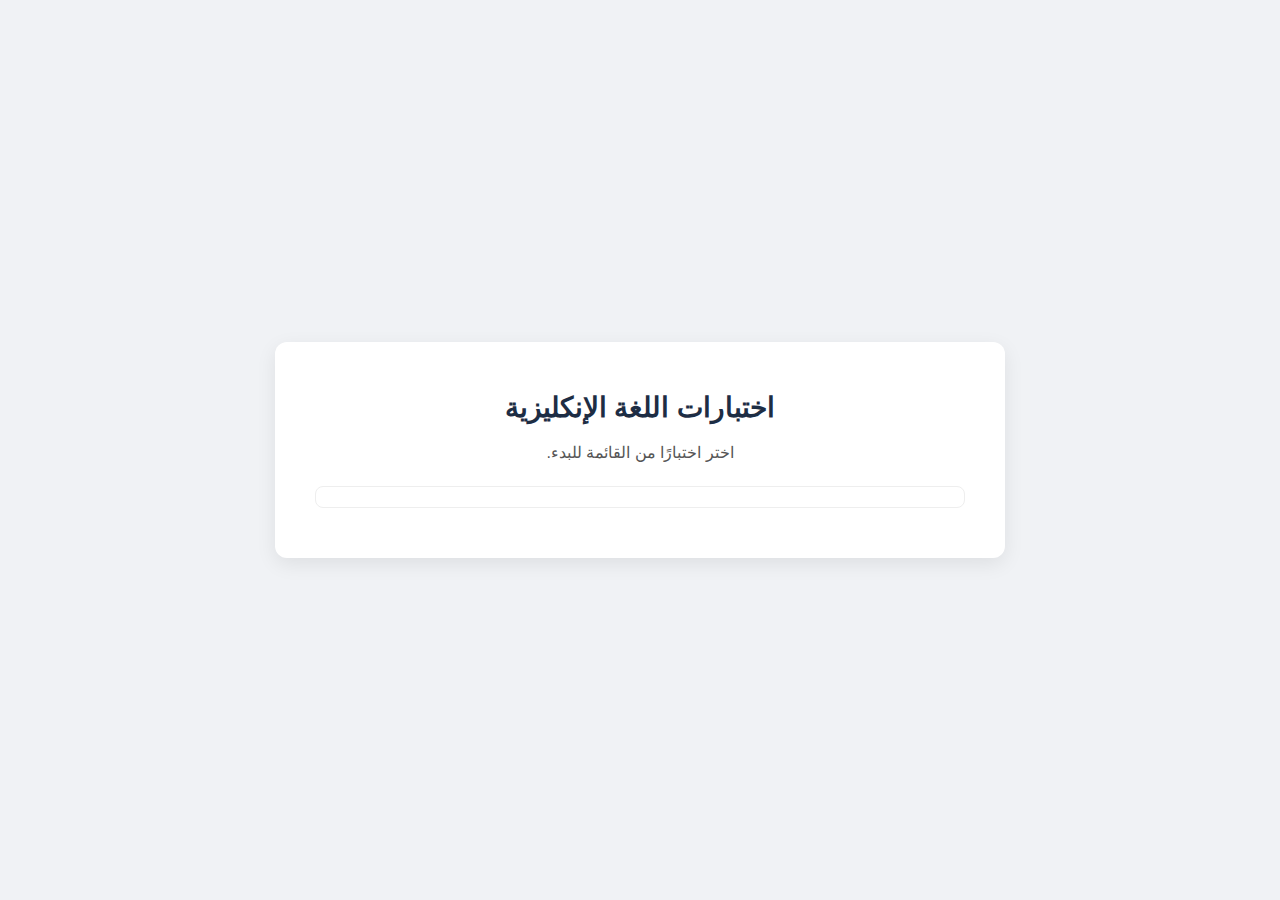
<file: index.html>
<!DOCTYPE html>
<html lang="ar" dir="rtl">
<head>
    <meta charset="UTF-8">
    <meta name="viewport" content="width=device-width, initial-scale=1.0">
    <title>اختبار المفردات</title>
    <link rel="stylesheet" href="style.css">
</head>
<body>
    <div class="container">
        <!-- 1. شاشة البداية (لعرض قائمة الاختبارات) -->
        <div id="start-screen" class="active">
            <h1>اختبارات اللغة الإنكليزية</h1>
            <p>اختر اختبارًا من القائمة للبدء.</p>
            <div id="test-list-container">
                <!-- سيتم ملء هذه القائمة بالاختبارات المتاحة عبر JavaScript -->
            </div>
            <div id="name-input-container" style="display: none;">
                <h2 id="selected-test-name"></h2>
                <p>أدخل اسمك لبدء هذا الاختبار.</p>
                <input type="text" id="student-name" placeholder="اكتب اسمك هنا...">
                <button id="start-btn">بدء الاختبار</button>
            </div>
        </div>

        <!-- 2. شاشة الاختبار الفعلية (تحتوي على كل قوالب الأسئلة) -->
        <div id="quiz-screen" style="display: none;">
            <p id="progress-text"></p>
            
            <!-- القالب 1: اختيار من متعدد -->
            <div id="multiple-choice-template" class="question-template">
                <div id="mc-word-container">
                    <span id="mc-word-text">Word</span>
                    <button id="mc-speak-button" title="اسمع النطق">🔊</button>
                </div>
                <div id="mc-options-container" class="options-grid">
                    <!-- سيتم ملء الخيارات هنا -->
                </div>
            </div>

            <!-- القالب 2: كتابة الكلمة -->
            <div id="writing-template" class="question-template">
                <h2 id="wr-meaning-text">المعنى بالعربي</h2>
                <p>اكتب الكلمة الصحيحة باللغة الإنكليزية:</p>
                <input type="text" id="wr-input" autocomplete="off" autocorrect="off" autocapitalize="off" spellcheck="false">
                <button id="wr-check-btn">تحقق من الإجابة</button>
                <p id="wr-feedback"></p>
            </div>

            <!-- القالب 3: ترتيب الحروف -->
            <div id="jumbled-letters-template" class="question-template">
                <h2 id="jl-meaning-text">المعنى بالعربي</h2>
                <p>اضغط على الحروف بالترتيب الصحيح لتكوين الكلمة.</p>
                <div id="jl-answer-display" class="answer-box"></div>
                <div id="jl-letters-container" class="letters-box">
                    <!-- سيتم ملء أزرار الحروف هنا -->
                </div>
                <button id="jl-reset-btn" style="background-color: #6c757d; margin-top: 10px;">مسح</button>
            </div>

            <!-- القالب 4: التمييز الصوتي -->
            <div id="phonetic-template" class="question-template">
                <h2>استمع جيداً ثم اختر الكلمة الصحيحة.</h2>
                <button id="ph-speak-button" title="اسمع النطق مرة أخرى">🔊 استمع للكلمة</button>
                <div id="ph-options-container" class="options-grid">
                    <!-- سيتم ملء أزرار الخيارات هنا -->
                </div>
            </div>
        </div>

        <!-- 3. شاشة عرض النتائج النهائية -->
        <div id="result-screen" style="display: none;">
            <h1>النتيجة النهائية</h1>
            <h2 id="result-name"></h2>
            <p>الإجابات الصحيحة: <span id="correct-count">0</span></p>
            <p>الإجابات الخاطئة: <span id="incorrect-count">0</span></p>
            <h3 id="final-score"></h3>
            <p id="save-status">جاري حفظ نتيجتك...</p>
            <button id="restart-btn">العودة لقائمة الاختبارات</button>
        </div>
        
        <!-- مؤشر التحميل العام -->
        <div id="loading-indicator" style="display: none;">
            <div class="loader"></div>
            <p>جاري التحميل...</p>
        </div>
    </div>

    <!-- تنسيقات إضافية للقوالب الجديدة -->
    <style>
        .question-template { display: none; } /* إخفاء كل القوالب افتراضيًا */
        
        /* تنسيق صناديق الإجابة والحروف */
        .answer-box {
            min-height: 50px;
            border: 2px dashed #ccc;
            border-radius: 8px;
            padding: 10px;
            font-size: 24px;
            letter-spacing: 5px;
            text-align: center;
            margin: 20px 0;
            direction: ltr; /* مهم لعرض الحروف الإنجليزية بشكل صحيح */
        }
        .letters-box {
            display: flex;
            flex-wrap: wrap;
            justify-content: center;
            gap: 10px;
            direction: ltr;
        }
        .letters-box button {
            font-size: 20px;
            width: 50px;
            height: 50px;
            padding: 0;
        }

        /* تنسيق شبكة الخيارات المستخدمة في الاختيار من متعدد والتمييز الصوتي */
        .options-grid {
            display: grid;
            grid-template-columns: repeat(auto-fit, minmax(120px, 1fr));
            gap: 15px;
            margin-top: 20px;
        }
        .options-grid button {
            padding: 20px 10px;
            font-size: 18px;
        }

        /* تنسيق زر الاستماع الرئيسي في سؤال التمييز الصوتي */
        #ph-speak-button {
            font-size: 20px;
            padding: 15px 30px;
            margin: 20px auto;
            display: block;
            background-color: #17a2b8;
        }
        #ph-speak-button:hover {
            background-color: #138496;
        }
    </style>

    <!-- ربط ملف JavaScript الذي يحتوي على منطق الاختبار -->
    <script src="script.js"></script>
</body>
</html>
</file>
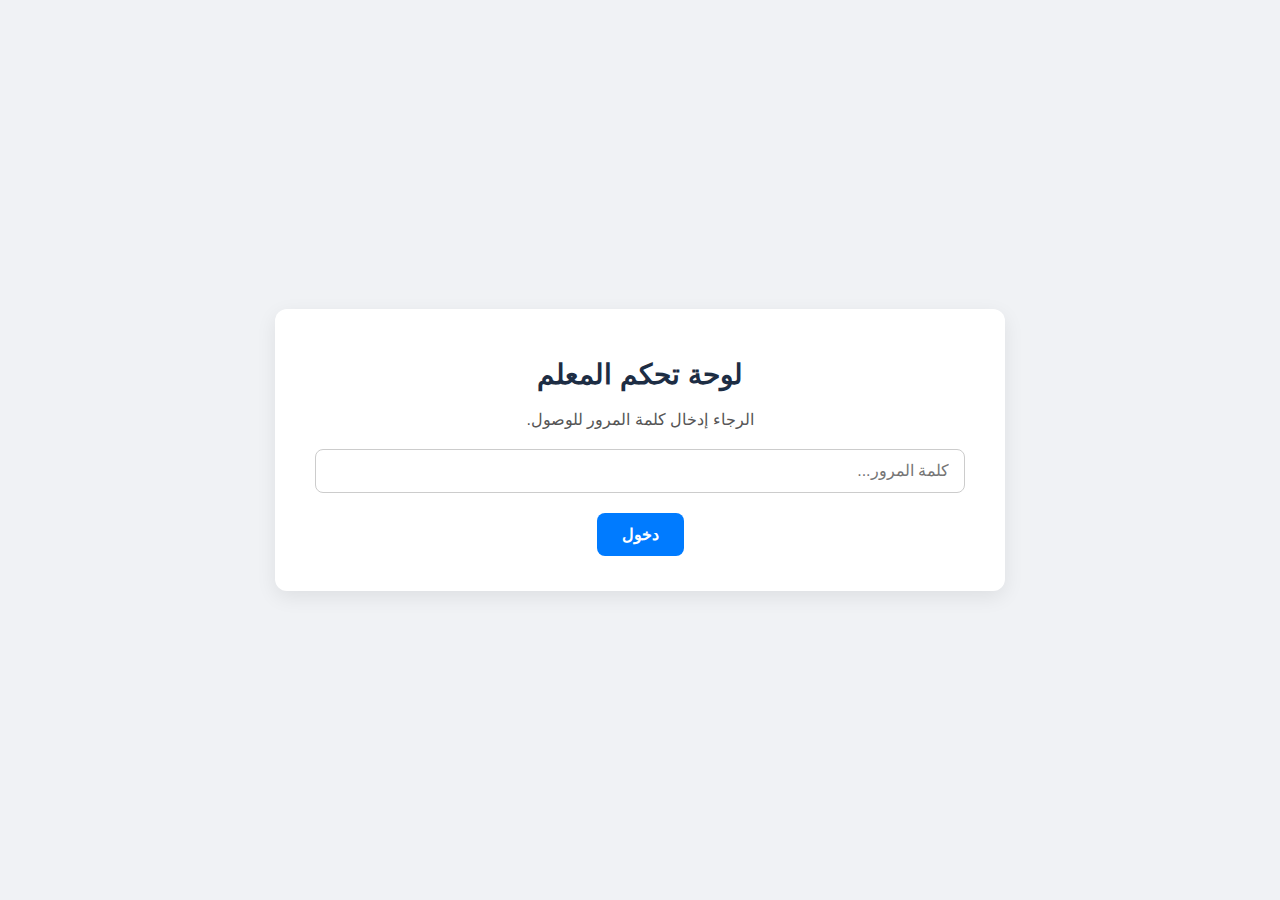
<file: dashboard.html>
<!DOCTYPE html>
<html lang="ar" dir="rtl">
<head>
    <meta charset="UTF-8">
    <meta name="viewport" content="width=device-width, initial-scale=1.0">
    <title>لوحة تحكم المعلم</title>
    <!-- استخدام نفس ملف التنسيق الخاص بواجهة الطالب لتحقيق التناسق -->
    <link rel="stylesheet" href="style.css"> 
</head>
<body>
    <div class="container">

        <!-- 1. شاشة تسجيل الدخول -->
        <div id="login-screen" class="active">
            <h1>لوحة تحكم المعلم</h1>
            <p>الرجاء إدخال كلمة المرور للوصول.</p>
            <input type="password" id="admin-password" placeholder="كلمة المرور...">
            <button id="login-btn">دخول</button>
            <p id="login-error" style="color: red; display: none;"></p>
        </div>

        <!-- 2. شاشة لوحة التحكم الرئيسية (مخفية في البداية) -->
        <div id="dashboard-screen" style="display: none;">
            
            <!-- قسم إنشاء اختبار جديد (تم تعديله) -->
            <div id="create-test-section">
                <h1>إنشاء اختبار جديد</h1>
                <div class="form-group">
                    <label for="test-name">اسم الاختبار:</label>
                    <input type="text" id="test-name" placeholder="مثال: اختبار الوحدة الأولى">
                </div>
                <div class="form-group">
                    <label for="class-name">الصف الدراسي:</label>
                    <select id="class-name">
                        <option value="الصف الخامس">الصف الخامس</option>
                        <option value="الصف السادس">الصف السادس</option>
                        <!-- يمكنك إضافة المزيد من الصفوف هنا -->
                    </select>
                </div>
                
                <!-- ================================================== -->
                <!-- ** التعديل الجديد هنا ** -->
                <div class="form-group">
                    <label for="test-type">نوع الأسئلة:</label>
                    <select id="test-type">
                        <option value="multiple_choice">اختيار من متعدد (إنجليزي -> عربي)</option>
                        <option value="writing">كتابة الكلمة (عربي -> إنجليزي)</option>
                        <option value="jumbled_letters">ترتيب الحروف (عربي -> إنجليزي)</option>
                    </select>
                </div>
                <!-- ================================================== -->

                <div class="form-group">
                    <label for="question-count">عدد الأسئلة:</label>
                    <input type="number" id="question-count" value="10" min="1">
                </div>
                <button id="create-test-btn">إنشاء الاختبار</button>
                <p id="create-status" style="margin-top: 15px;"></p>
            </div>

            <!-- فاصل مرئي بين القسمين -->
            <hr style="margin: 30px 0; border-top: 1px solid #eee; border-bottom: 0;">

            <!-- قسم عرض الاختبارات الموجودة -->
            <div id="existing-tests-section">
                <h2>الاختبارات الحالية</h2>
                <button id="refresh-tests-btn" style="background-color: #6c757d; margin-bottom: 15px;">🔄 تحديث القائمة</button>
                <div id="dashboard-test-list">
                    <!-- سيتم ملء هذه القائمة بالاختبارات عبر JavaScript -->
                </div>
            </div>
        </div>

        <!-- مؤشر التحميل العام -->
        <div id="loading-indicator" style="display: none;">
            <div class="loader"></div>
            <p>جاري التنفيذ...</p>
        </div>

    </div>

    <!-- تنسيقات إضافية خاصة بنماذج لوحة التحكم -->
    <style>
        .form-group {
            margin-bottom: 15px;
            text-align: right;
        }
        .form-group label {
            display: block;
            margin-bottom: 5px;
            font-weight: bold;
        }
        .form-group input, .form-group select {
            width: 100%;
            padding: 10px;
            border-radius: 5px;
            border: 1px solid #ccc;
            box-sizing: border-box; /* مهم للحفاظ على حجم العناصر صحيحًا */
        }
    </style>

    <!-- ربط ملف JavaScript الخاص بلوحة التحكم -->
    <script src="dashboard.js"></script>
</body>
</html>
</file>
<file: style.css>
/* =================================================
// style.css - النسخة الكاملة والنهائية
// يوفر التنسيق لكل من واجهة الطالب والمعلم
// ================================================= */

/* --- General Styles --- */
body {
  font-family: -apple-system, BlinkMacSystemFont, 'Segoe UI', Roboto, Helvetica, Arial, sans-serif;
  background-color: #f0f2f5;
  color: #333;
  display: flex;
  justify-content: center;
  align-items: center;
  min-height: 100vh;
  margin: 0;
  padding: 20px;
  box-sizing: border-box;
  -webkit-font-smoothing: antialiased;
  -moz-osx-font-smoothing: grayscale;
}

.container {
  background-color: #ffffff;
  padding: 30px 40px;
  border-radius: 12px;
  box-shadow: 0 6px 20px rgba(0, 0, 0, 0.08);
  width: 100%;
  max-width: 650px;
  text-align: center;
  transition: all 0.3s ease-in-out;
}

/* --- Screens (for Student and Admin) --- */
#start-screen, #quiz-screen, #result-screen, #login-screen, #dashboard-screen {
  display: none;
}
#start-screen.active, #quiz-screen.active, #result-screen.active, #login-screen.active, #dashboard-screen.active {
  display: block;
}

/* --- General Elements --- */
h1, h2 { 
  color: #1d2d44; 
  margin-bottom: 15px;
}
h1 { font-size: 28px; }
h2 { font-size: 22px; color: #333; }
p { color: #555; line-height: 1.6; }

input[type="text"], input[type="password"], input[type="number"], select {
  width: 100%;
  padding: 12px 15px;
  margin-bottom: 15px;
  border: 1px solid #ccc;
  border-radius: 8px;
  font-size: 16px;
  box-sizing: border-box;
  transition: border-color 0.3s, box-shadow 0.3s;
}
input:focus, select:focus {
  outline: none;
  border-color: #007bff;
  box-shadow: 0 0 0 3px rgba(0, 123, 255, 0.2);
}

button {
  background-color: #007bff;
  color: white;
  border: none;
  padding: 12px 25px;
  border-radius: 8px;
  font-size: 16px;
  font-weight: bold;
  cursor: pointer;
  transition: background-color 0.3s, transform 0.1s;
  margin: 5px;
}
button:hover { background-color: #0056b3; }
button:active { transform: scale(0.98); }
button:disabled {
  background-color: #cccccc;
  cursor: not-allowed;
  opacity: 0.7;
}

/* --- Student Quiz Elements --- */
#mc-word-container {
  font-size: 32px;
  font-weight: bold;
  margin: 20px 0;
  color: #000;
  display: flex;
  align-items: center;
  justify-content: center;
  gap: 15px;
}
#mc-speak-button {
  background: none;
  border: none;
  font-size: 28px;
  padding: 0;
  cursor: pointer;
  color: #007bff;
}
#mc-speak-button:hover { color: #0056b3; }
#progress-text {
  margin-bottom: 20px;
  font-size: 14px;
  color: #666;
  font-weight: 500;
}

/* --- Loading Spinner --- */
#loading-indicator { text-align: center; }
.loader {
  border: 8px solid #f3f3f3;
  border-top: 8px solid #007bff;
  border-radius: 50%;
  width: 60px;
  height: 60px;
  animation: spin 1s linear infinite;
  margin: 20px auto;
}
@keyframes spin {
  0% { transform: rotate(0deg); }
  100% { transform: rotate(360deg); }
}

/* --- Answer Feedback Styles --- */
.option.correct, .options-grid button.correct {
  background-color: #28a745 !important;
  color: white !important;
  border-color: #218838;
  transform: scale(1.05);
}
.option.incorrect, .options-grid button.incorrect {
  background-color: #dc3545 !important;
  color: white !important;
  border-color: #c82333;
  opacity: 0.7;
}

/* --- Student Test List Styles --- */
#test-list-container {
    margin: 20px 0;
    max-height: 350px;
    overflow-y: auto;
    border: 1px solid #eee;
    border-radius: 8px;
    padding: 10px;
}
.test-btn {
    display: block;
    width: 100%;
    text-align: right;
    padding: 15px;
    margin-bottom: 10px;
    background-color: #f8f9fa;
    color: #333;
    border: 1px solid #dee2e6;
    border-radius: 8px;
}
.test-btn:hover {
    background-color: #e9ecef;
    border-color: #ced4da;
    transform: translateY(-2px);
}
.test-btn .test-name { font-weight: bold; font-size: 16px; }
.test-btn .test-details { display: block; font-size: 12px; color: #6c757d; margin-top: 5px; }

/* --- Admin Dashboard & New Question Templates --- */
.form-group { margin-bottom: 15px; text-align: right; }
.form-group label { display: block; margin-bottom: 8px; font-weight: bold; color: #333; }
.question-template { display: none; }

.answer-box {
    min-height: 50px;
    border: 2px dashed #ccc;
    border-radius: 8px;
    padding: 10px 15px;
    font-size: 22px;
    letter-spacing: 2px;
    text-align: center;
    margin: 20px 0;
    direction: ltr;
    transition: border-color 0.3s, color 0.3s;
    word-spacing: 5px;
}
.letters-box {
    display: flex;
    flex-wrap: wrap;
    justify-content: center;
    gap: 10px;
    direction: ltr;
    padding: 10px 0;
}
.letters-box button {
    font-size: 18px;
    padding: 10px 15px;
    background-color: #f8f9fa;
    color: #333;
    border: 1px solid #dee2e6;
}
.letters-box button:hover { background-color: #e9ecef; }

.options-grid {
    display: grid;
    grid-template-columns: repeat(auto-fit, minmax(120px, 1fr));
    gap: 15px;
    margin-top: 20px;
}
.options-grid button {
    padding: 20px 10px;
    font-size: 18px;
    background-color: #f8f9fa;
    color: #333;
    border: 1px solid #dee2e6;
}
.options-grid button:hover { background-color: #e9ecef; }

#ph-speak-button {
    font-size: 20px;
    padding: 15px 30px;
    margin: 20px auto;
    display: block;
    background-color: #17a2b8;
}
#ph-speak-button:hover { background-color: #138496; }

.sentence-display {
    font-size: 24px;
    font-weight: 500;
    color: #333;
    padding: 20px;
    background-color: #f8f9fa;
    border-radius: 8px;
    margin: 20px 0;
    direction: ltr;
    text-align: center;
    line-height: 1.5;
}
</file>
